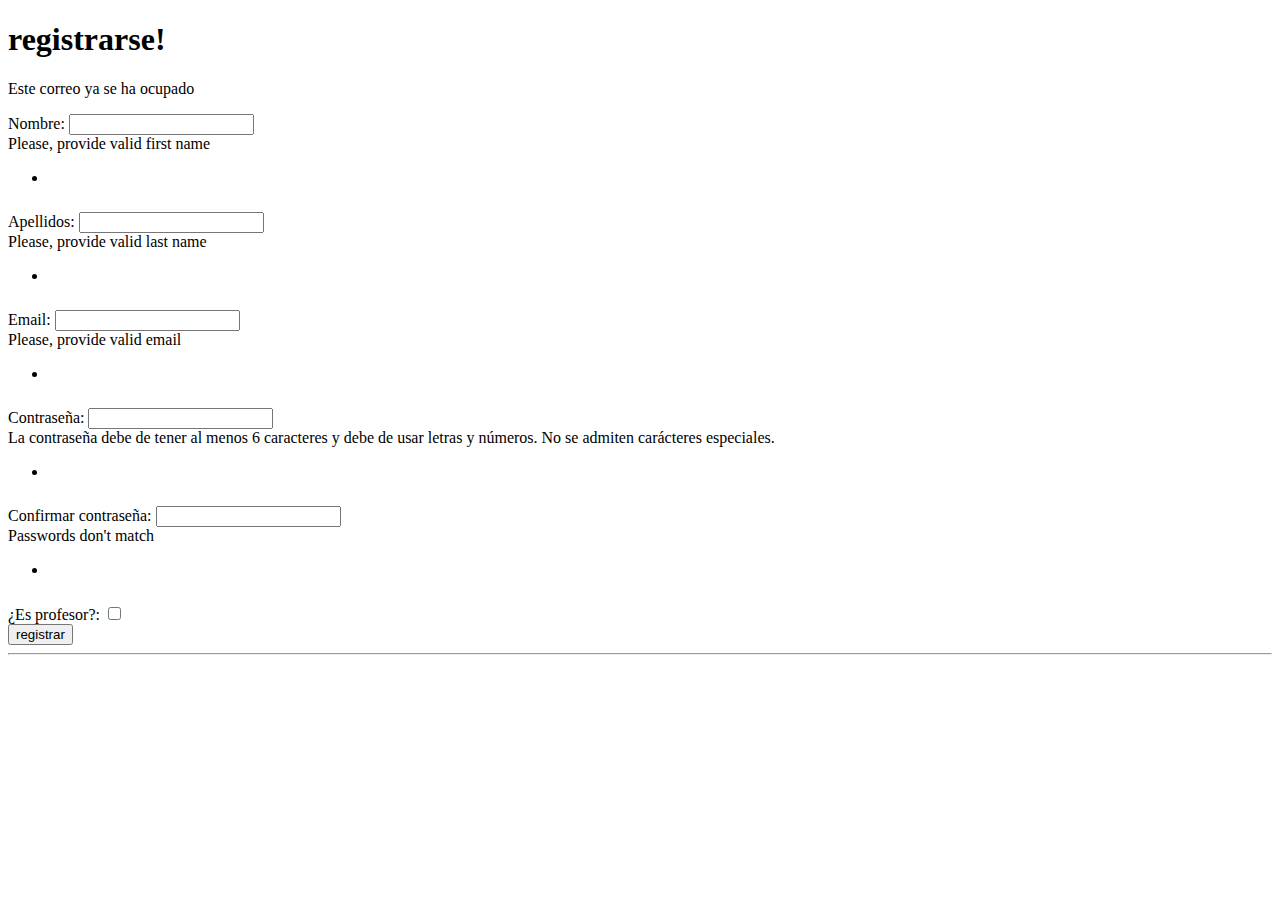
<file: web.social.network/src/main/resources/templates/index.html>
<!DOCTYPE html>
<html xmlns:th="http://www.thymeleaf.org">

<head th:replace="template.html :: header('Social Network', false)"></head>

<body>
<div th:replace="template.html :: navbar" ></div>

<div th:replace="template.html :: jumbotron" ></div>

<div class="container">
    <div class="row">
        <div class="col-md-4">
        </div>
        <div class="col-md-4">
            <h1 th:text="#{index.register.today}">registrarse!</h1>
            <div class="form-group">
                <form th:action="@{/register}" th:object="${user}" method="POST" id="register">

                    <div class="form-group">
                        <div class="col-xs-15">
                            <div>
                                <!-- Check for registration error -->
                                <div th:if="${registrationError}" class="alert alert-danger col-xs-offset-1 col-xs-10">
                                    <p>Este correo ya se ha ocupado</p>
                                </div>

                            </div>
                        </div>
                    </div>

                    <div class="form-group">
                        <label for="register_firstName">
                            <span th:text="#{firstName}">Nombre</span>: <input type="text" th:field="*{firstName}" name="register_firstName" class="form-control" id="register_firstName" required/>
                        </label>
                        <div class="help-block register_firstName_error hidden">Please, provide valid first name</div>
                        <div th:if="${#fields.hasErrors('firstName')}" style="margin-bottom: 25px" class="text-danger">
                            <ul>
                                <li th:each="err : ${#fields.errors('firstName')}" th:text="'First name ' + ${err}" />
                            </ul>
                        </div>
                    </div>
                    <div class="form-group">
                        <label for="register_lastName">
                            <span th:text="#{lastName}">Apellidos</span>: <input type="text" th:field="*{lastName}" name="register_lastName" class="form-control" id="register_lastName" required/>
                        </label>
                        <div class="help-block register_lastName_error hidden">Please, provide valid last name</div>
                        <div th:if="${#fields.hasErrors('lastName')}" style="margin-bottom: 25px" class="text-danger">
                            <ul>
                                <li th:each="err : ${#fields.errors('lastName')}" th:text="'Last name ' + ${err}" />
                            </ul>
                        </div>
                    </div>
                    <div class="form-group">
                        <label for="register_email">
                            <span th:text="#{email}">Email</span>: <input type="text" th:field="*{email}" name="register_email" class="form-control register_email" id="register_email" pattern="[\S+@\uteq.edu.mx]" required/>
                        </label>
                        <div class="help-block register_email_error hidden">Please, provide valid email</div>
                        <div th:if="${#fields.hasErrors('email')}" style="margin-bottom: 25px" class="text-danger">
                            <ul>
                                <li th:each="err : ${#fields.errors('email')}" th:text="'Email ' + ${err}" />
                            </ul>
                        </div>
                    </div>
                    <div class="form-group">
                        <label for="register_password">
                            <span th:text="#{index.password}">Contraseña</span>: <input type="password" th:field="*{password}" name="register_password" class="form-control register_password" id="register_password" required/>
                        </label>
                        <div class="help-block register_password_error hidden">La contraseña debe de tener al menos 6 caracteres y debe de usar letras y números. No se admiten carácteres especiales.</div>
                        <div th:if="${#fields.hasErrors('password')}" style="margin-bottom: 25px" class="text-danger">
                            <ul>
                                <li th:each="err : ${#fields.errors('password')}" th:text="'Password ' + ${err}" />
                            </ul>
                        </div>
                    </div>
                    <div class="form-group">
                        <label for="register_password_confirm">
                            <span th:text="#{index.confirm.password}">Confirmar contraseña</span>: <input type="password" th:field="*{passwordConfirmation}" name="register_password_confirm" class="form-control register_password_confirm" id="register_password_confirm" required/>
                        </label>
                        <div class="help-block register_password_confirm_error hidden">Passwords don't match</div>
                        <div th:if="${#fields.hasErrors('passwordConfirmation')}" style="margin-bottom: 25px" class="text-danger">
                            <ul>
                                <li th:each="err : ${#fields.errors('passwordConfirmation')}" th:text="'Password confirmation ' + ${err}" />
                            </ul>
                        </div>
                    </div>
                    <div class="form-group">
                        <label for="is_professor">
                            <span>¿Es profesor?</span>: <input type="checkbox" name="is_professor" class="form-control" th:field="*{isProfessor}" id="is_professor"/>
                        </label>
                    </div>
                    <div class="form-group">
                        <input type="submit" name="submit" value="registrar" class="btn btn-lg btn-success register_submit"/>
                    </div>
                </form>
            </div>
        </div>
        <div class="col-md-4">
        </div>
    </div>
    <hr/>
</div>

<div th:replace="template.html :: footer"></div>

</body>
</html>
</file>
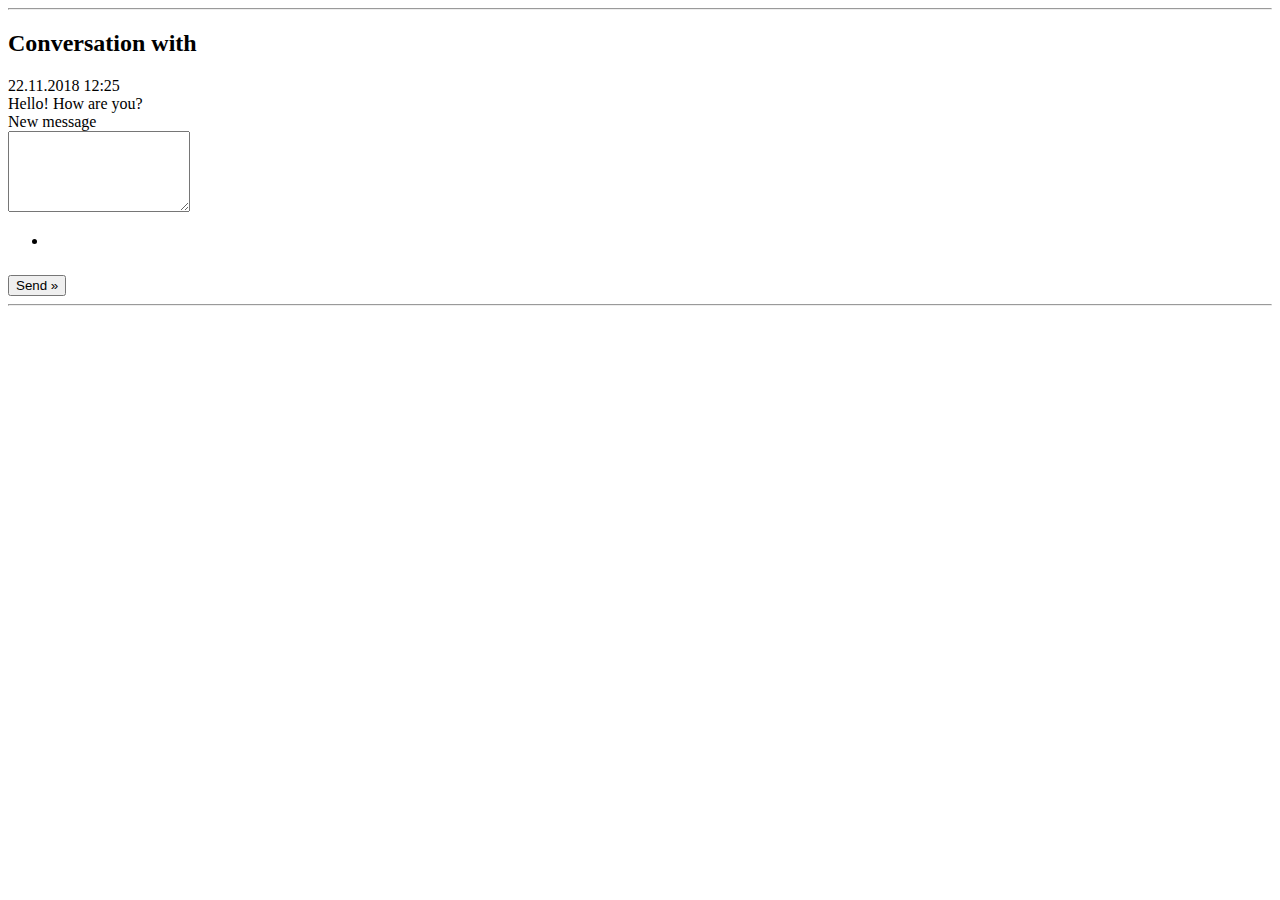
<file: web.social.network/src/main/resources/templates/conversation.html>
<!DOCTYPE html>
<html xmlns:th="http://www.thymeleaf.org">

<head th:replace="template.html :: header('Conversation', false)"></head>

<body th:with="sessionUser=${session.user}">

<div th:replace="template.html :: navbar" ></div>
<hr/>

<div class="container">
    <div class="row">
        <div th:replace="template.html :: menu" ></div>

        <div class="col-md-9">
            <h2><span th:text="#{conversation.with}">Conversation with</span>
                <a th:replace="template.html :: messageUser(${companion})"></a>
            </h2>
            <div class="panel panel-default" th:each="m : ${messages}">
                <div class="panel-heading">
                    <div class="card">
                        <a th:replace="template.html :: messageUser(${m.sender})"></a>
                    </div>
                </div>
                <div class="panel-body">
                    <div class="message-left" th:value="${#temporals.format(m.time, 'dd.MM.yyyy')}">22.11.2018 12:25</div>
                    <div class="message-left" th:text="${m.message}">Hello! How are you?</div>
                </div>
            </div>
            <div class="panel panel-default">
                <div class="panel-heading" th:text="#{conversation.new}">
                    New message
                </div>
                <div class="panel-body">
                    <form th:action="@{'/user/conversation/{id}'(id=${companion.id})}" th:object="${newMessage}" method="POST">
                        <div class="form-group">
                            <textarea class="form-control" rows="5" id="comment" th:field="*{message}"></textarea>
                            <div th:if="${#fields.hasErrors('message')}" style="margin-bottom: 25px" class="text-danger">
                                <ul>
                                    <li th:each="err : ${#fields.errors('message')}" th:text="${err}" />
                                </ul>
                            </div>
                        </div>
                        <div class="form-group">
                            <button type="submit" name="submit" class="btn btn-success" >
                                <span th:text="#{conversation.send}">Send</span> &raquo
                            </button>
                        </div>
                    </form>
                </div>
            </div>
        </div>
    </div>
    <hr/>
</div>

<div th:replace="template.html :: footer"></div>

</body>
</html>
</file>
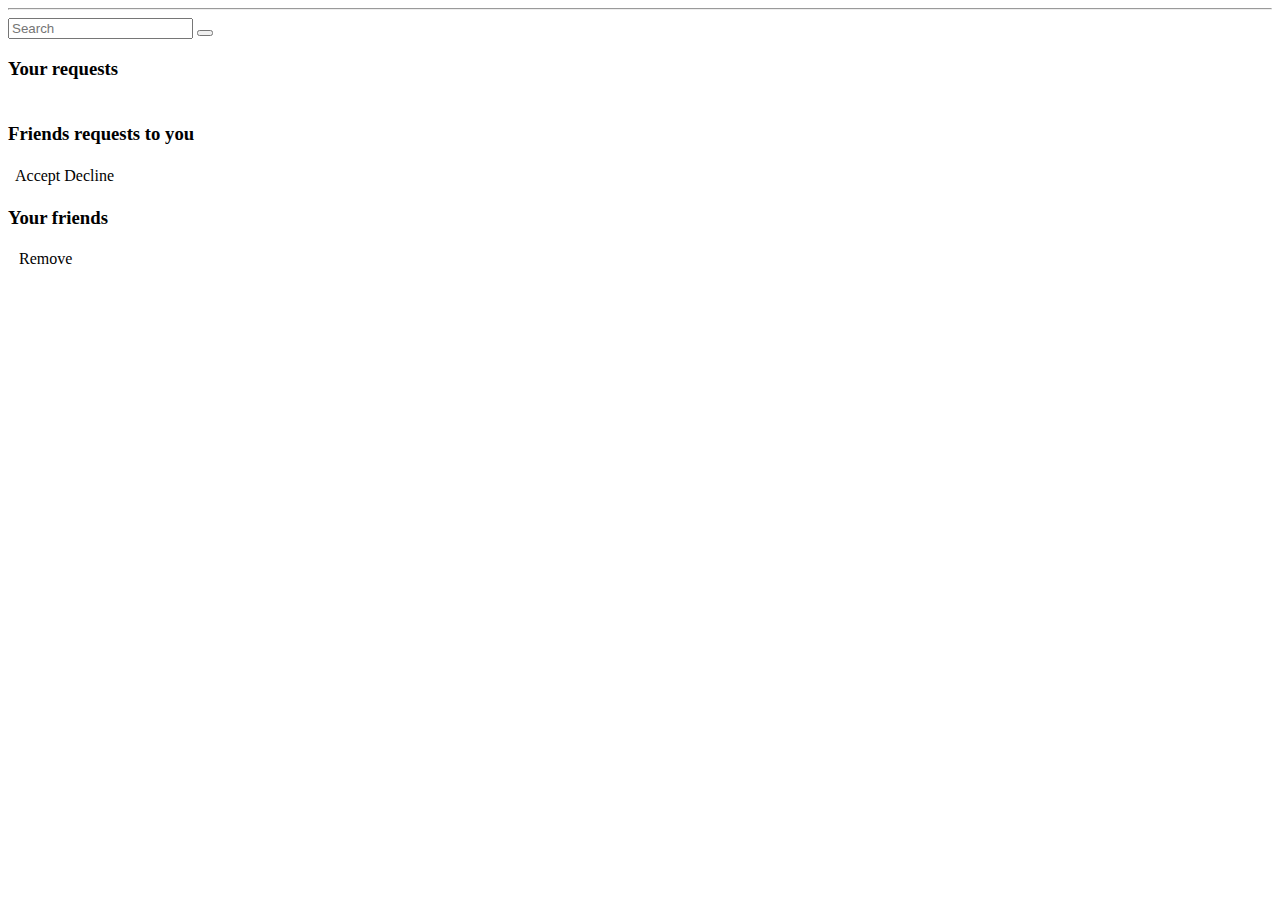
<file: web.social.network/src/main/resources/templates/friends.html>
<!DOCTYPE html>
<html xmlns:th="http://www.thymeleaf.org">

<head th:replace="template.html :: header('Users', false)"></head>

<body th:with="sessionUser=${session.user}">

<div th:replace="template.html :: navbar"></div>
<hr/>

<div class="container">
    <div class="row">
        <div th:replace="template.html :: menu"></div>

        <div class="col-md-9">
            <div class="friends-top">
                <form action="#" th:action="@{/user/friends}" method="get">
                    <div class="input-group stylish-input-group">
                        <input type="text" name="search" th:value="${search}" class="form-control" placeholder="Search">
                        <span class="input-group-addon">
                        <button type="submit">
                            <span class="glyphicon glyphicon-search"></span>
                        </button>
                    </span>
                    </div>
                </form>
            </div>

            <div class="friends-top">
                <h3 th:text="#{friends.your.requests}">Your requests</h3>
                <table class="table friends">
                    <tr th:each="user : ${usersNotAcceptedRequests}">
                        <td>
                            <a th:replace="template.html :: profileImage(${user})"></a>
                        </td>
                        <td>
                            <a th:href="@{'/user/conversation/' + ${user.id}}" href="#" class="btn btn-info"
                               th:text="#{message}" style="display:none">Message</a>
                        </td>
                        <td></td>
                        <td></td>
                    </tr>
                </table>
            </div>

            <div class="friends-top">
                <h3 th:text="#{friends.requests}">Friends requests to you</h3>
                <table class="table friends">
                    <tr th:each="user : ${notAcceptedRequestsToUser}">
                        <td>
                            <a th:replace="template.html :: profileImage(${user})"></a>
                        </td>
                        <td>
                            <a class="btn btn-success" th:href="@{'/user/friends/' + ${user.id} + '/accept'}"
                               th:text="#{friends.accept}">Accept</a>
                        </td>
                        <td>
                            <a class="btn btn-danger" th:href="@{'/user/friends/' + ${user.id} + '/decline'}"
                               th:text="#{friends.decline}">Decline</a>
                        </td>
                        <td>
                            <a th:href="@{'/user/conversation/' + ${user.id}}" href="#" class="btn btn-info"
                               th:text="#{message}" style="display: none">Message</a>
                        </td>
                    </tr>
                </table>
            </div>

            <div class="friends-top">
                <h3 th:text="#{friends.your}">Your friends</h3>
                <table class="table friends">
                    <tr th:each="user : ${friendsOfUser}">
                        <td>
                            <a th:replace="template.html :: profileImage(${user})"></a>
                        <td>
                            <a th:href="@{'/user/conversation/' + ${user.id}}" href="#" class="btn btn-info"
                               th:text="#{message}" style="display: none">Message</a>
                        </td>
                        <td>
                            <a class="btn btn-danger" th:href="@{'/user/friends/' + ${user.id} + '/decline'}"
                               th:text="#{friends.remove}">Remove</a>
                        </td>
                    </tr>
                </table>
            </div>
        </div>
    </div>
</div>

<div th:replace="template.html :: footer"></div>

</body>
</html>
</file>
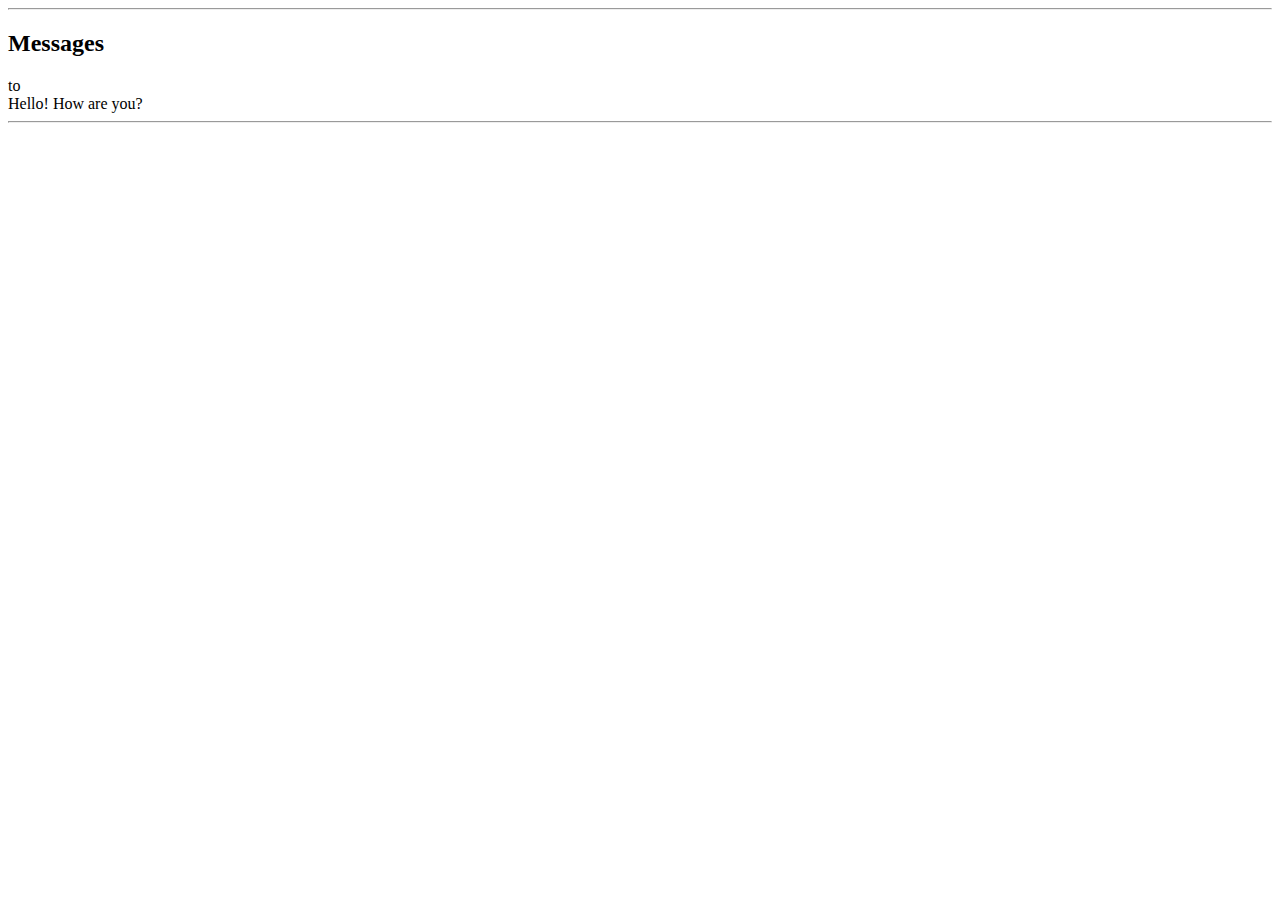
<file: web.social.network/src/main/resources/templates/messages.html>
<!DOCTYPE html>
<html xmlns:th="http://www.thymeleaf.org">

<head th:replace="template.html :: header('Messages', false)"></head>

<body th:with="sessionUser=${session.user}">

<div th:replace="template.html :: navbar" ></div>
<hr/>

<div class="container">
    <div class="row">
        <div th:replace="template.html :: menu" ></div>

        <div class="col-md-9">
            <h2 th:text="#{messages.messages}">Messages</h2>

            <div class="panel panel-default" th:each="m : ${recentMessages}">
                <div class="panel-heading">
                    <div class="card">
                        <a th:replace="template.html :: messageUser(${m.sender})"></a>
                        <span th:text="#{to}">to</span> &nbsp;
                        <a th:replace="template.html :: messageUser(${m.receiver})"></a>
                    </div>
                </div>
                <div class="panel-body"><a th:href="@{'/user/conversation/' + ${m.companionId}}" th:text="${m.message}">Hello! How are you?</a></div>
            </div>
        </div>
    </div>
    <hr/>
</div>

<div th:replace="template.html :: footer"></div>

</body>
</html>
</file>
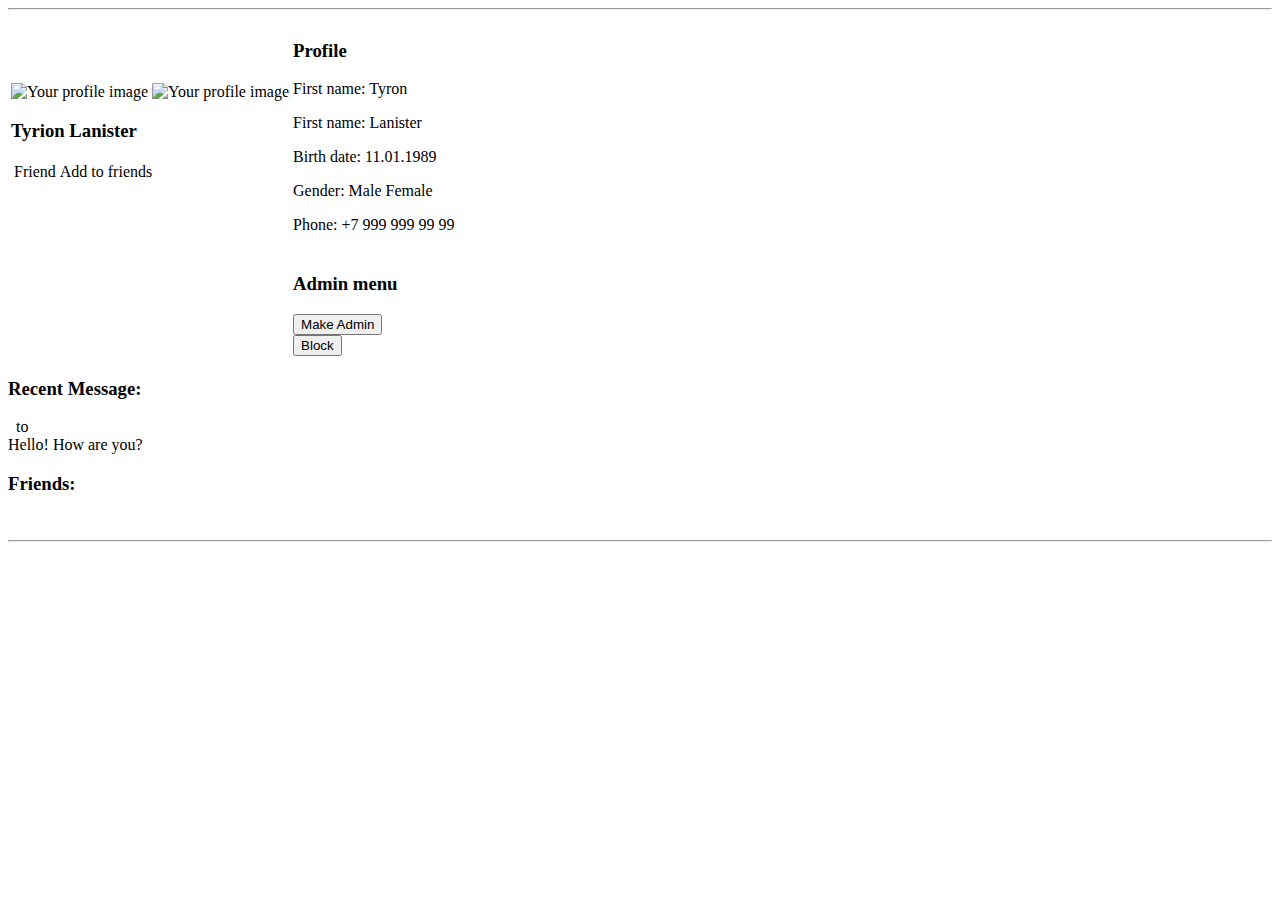
<file: web.social.network/src/main/resources/templates/profile.html>
<!DOCTYPE html>
<html xmlns:th="http://www.thymeleaf.org">

<head th:replace="template.html :: header('Your profile', false)"></head>

<body th:with="sessionUser=${session.user}">

<div th:replace="template.html :: navbar" ></div>
<hr/>

<div class="container">
    <div class="row">
        <div th:replace="template.html :: menu" ></div>

        <div class="col-md-9">

            <div class="profile-block margin-top">
                <table class="table">
                    <tr>
                        <td>
                            <div class="card">
                                <img th:if="${user.image != null}" class="img-circle img-thumbnail social-img"
                                     th:src="@{'/' + ${user.image}}" alt="Your profile image">
                                <img th:unless="${user.image != null}" class="img-circle img-thumbnail social-img"
                                     th:src="@{/images/noname.svg}" alt="Your profile image">
                                <h3 th:text="${user.firstName + ' ' + user.lastName}">Tyrion Lanister</h3>
                            </div>
                            <table class="table">
                                <tr th:if="${sessionUser.id != user.id}">
                                    <td th:if="${usersHaveFriendship}">
                                        <a th:href="@{/user/friends}" class="btn btn-success">Friend <span class="glyphicon glyphicon-ok"></span></a>
                                    </td>
                                    <td th:unless="${usersHaveFriendship}">
                                        <a th:href="@{'/user/friends/' + ${user.id} + '/addToFriends'}" class="btn btn-success">Add to friends</a>
                                    </td>
                                </tr>
                                <tr th:if="${sessionUser.id != user.id}">
                                    <td>
                                        <a th:href="@{'/user/conversation/' + ${user.id}}" href="#" class="btn btn-info" style="display:none">Message</a>
                                    </td>
                                </tr>
                            </table>
                        </td>
                        <td class="profile-info">
                            <div class="panel panel-default">
                                <div class="panel-heading">
                                    <h3 th:text="#{profile.info}">Profile</h3>
                                </div>
                                <div class="list-group">
                                    <p class="list-group-item">
                                        <span th:text="#{firstName}">First name</span>:
                                        <span th:text="${user.firstName}">Tyron</span>
                                    </p>
                                    <p class="list-group-item">
                                        <span th:text="#{lastName}">First name</span>:
                                        <span th:text="${user.lastName}">Lanister</span>
                                    </p>
                                    <p class="list-group-item">
                                        <span th:text="#{birth.date}">Birth date</span>:
                                        <span th:text="${#temporals.format(user.dob, 'dd.MM.yyyy')}">11.01.1989</span>
                                    </p>
                                    <p class="list-group-item">
                                        <span th:text="#{gender}">Gender</span>:
                                        <span th:if="${user.sex.equals('MALE')}" th:text="#{gender.male}">Male</span>
                                        <span th:if="${user.sex.equals('FEMALE')}" th:text="#{gender.female}">Female</span>
                                    </p>
                                    <p class="list-group-item">
                                        <span th:text="#{phone}">Phone</span>:
                                        <span th:text="${user.phone}">+7 999 999 99 99</span>
                                    </p>
                                </div>
                            </div>
                        </td>
                    </tr>
                    <tr th:if="${sessionUser.isAdmin}">
                        <td></td>
                        <td>
                            <div class="panel panel-default">
                                <div class="panel-heading">
                                    <h3 class="panel-title" th:text="#{profile.admin.menu}">Admin menu</h3>
                                </div>
                                <div class="panel-body">
                                    <div class="message-left" th:if="${!user.isAdmin}">
                                        <form th:action="@{/admin/makeAdmin}" action="/admin/makeAdmin" method="POST">
                                            <input type="hidden" name="userId" th:value="${user.id}">
                                            <button class="btn btn-success" name="submit"
                                                    type="submit" th:text="#{profile.make.admin}">Make Admin
                                            </button>
                                        </form>
                                    </div>
                                    <div class="message-left">
                                        <form th:action="@{/admin/block}" action="/admin/block" method="POST">
                                            <input type="hidden" name="userId" th:value="${user.id}">
                                            <button class="btn btn-danger" name="submit"
                                                    type="submit" th:text="#{profile.block}">Block
                                            </button>
                                        </form>
                                    </div>
                                </div>
                            </div>
                        </td>
                    </tr>
                </table>
            </div>
            <div class="profile-block" th:if="${sessionUser.id == user.id && recentMessage != null }">
                <h3 th:text="#{profile.recent.message}">Recent Message:</h3>
                <div class="panel panel-default">
                    <div class="panel-heading">
                        <div class="card">
                            <a th:replace="template.html :: messageUser(${recentMessage.sender})"></a>&nbsp;
                            to &nbsp;
                            <a th:replace="template.html :: messageUser(${recentMessage.receiver})"></a>
                        </div>
                    </div>
                    <div class="panel-body">
                        <div class="panel-body">
                            <a th:href="@{'/user/conversation/' + ${recentMessage.companionId}}" th:text="${recentMessage.message}">Hello! How are you?</a>
                        </div>
                    </div>
                </div>
            </div>
            <div class="profile-block" th:if="${not #lists.isEmpty(friends)}">
                <h3 th:text="#{profile.friends}">Friends:</h3>
                <div class="panel panel-default">
                    <div class="panel-body">
                        <span th:each="friend : ${friends}">
                            <a th:replace="template.html :: messageUser(${friend})"></a>
                        </span>&nbsp;
                    </div>
                </div>
            </div>
        </div>
    </div>
    <hr/>
</div>

<div th:replace="template.html :: footer"></div>

</body>
</html>
</file>
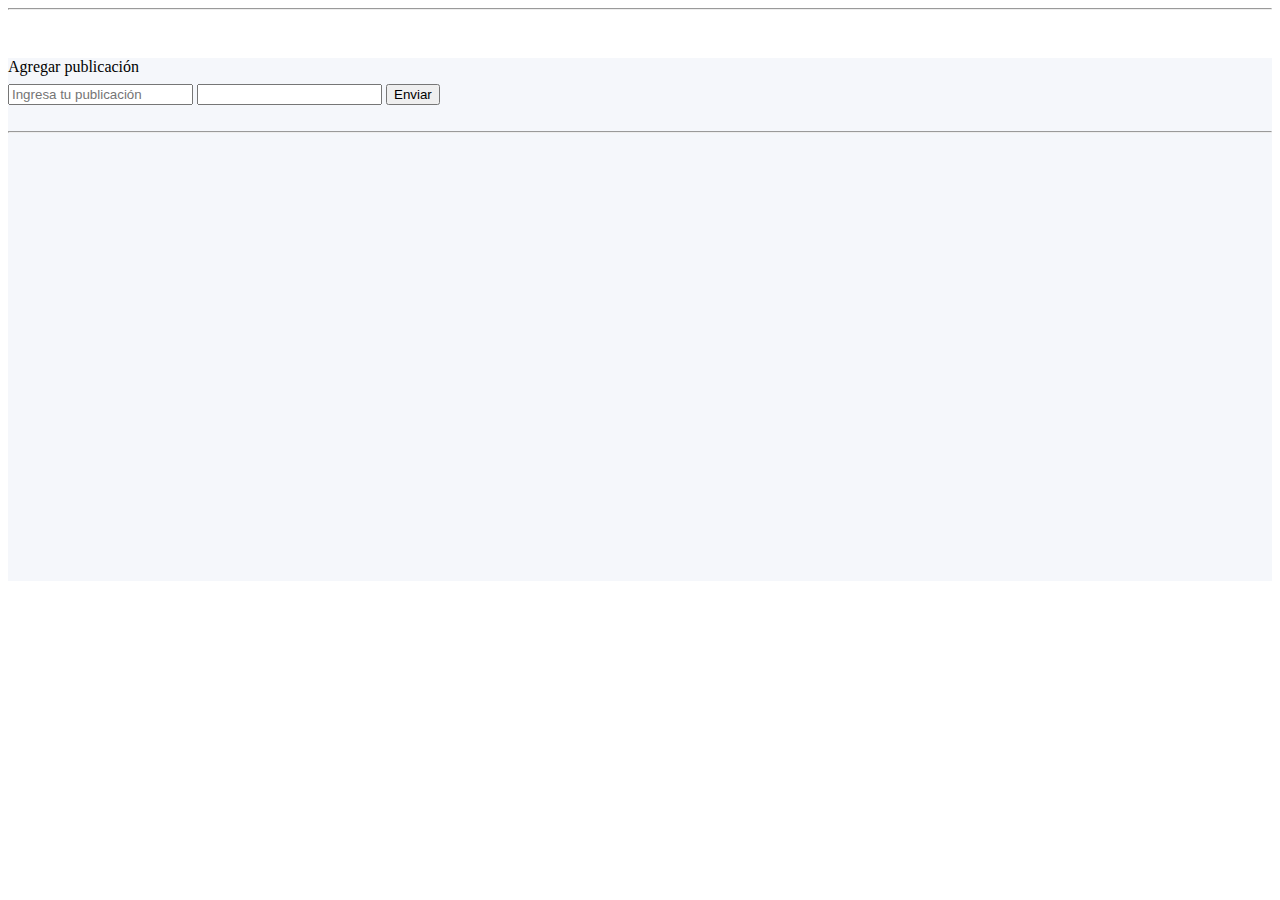
<file: web.social.network/src/main/resources/templates/Publicaciones.html>
<!DOCTYPE html>
<html lang="en">
<head th:replace="template.html :: header('Users', false)"></head>

<body th:with="sessionUser=${session.user}">
<div th:replace="template.html :: navbar"></div>
<hr/>

<div class="container">
    <div class="row">
        <div th:replace="template.html :: menu"></div>

        <div class="col-md-9">

            <div id="layoutSidenav_content" style="background-color: #f5f7fb;">
                <main>
                    <div class="container-fluid px-4">


                        <!--<h1 class="mt-4">Auditor&iacute;a profepa</h1>-->

                        <!--<div class="d-flex justify-content-center" style="margin-top: 20%;" id="loading">
                                <div class="spinner-grow text-info" style="width: 6rem; height: 6rem;" role="status">
                                        <span class="visually-hidden">Loading...</span>
                                </div>
                        </div>-->

                        <div class="card" style="margin-top: 3em" id="main">
                            <div class="card-body">

                                <div class="card mt-3">
                                    <div class="card-title mt-5">
                                        Agregar publicación
                                    </div>
                                    <div class="card-body">
                                        <form method="post" th:action="@{/insert}" enctype="multipart/form-data"
                                              id="fileUploadForms" class="form-group">
                                            <input name="publicacion" type="text" class="form-control"
                                                   placeholder="Ingresa tu publicación">
                                            <input name="url" type="text"
                                                   data-theme="fas" class="form-control mt-2" style="margin-top: 0.5rem">
                                            <input type="submit" value="Enviar" class="btn btn-primary mt-2" style="margin-top: 0.5rem">
                                        </form>
                                    </div>
                                </div>

                                <div class="card mt-3" data-th-each="p:${publicaciones}">
                                    <br />
                                    <hr />
                                    <img th:if="${p.fotoPubl != null}" th:src="@{${p.fotoPubl}}" class="card-img-top"
                                         style="width: auto; height: 400px;">
                                    <div class="card-body">
                                        <div class='float-start ms-2'
                                             data-th-text="${p.usuario.firstName} == null ? ${p.usuario.firstName} + ' ' + ${p.usuario.firstName} : ${p.usuario.firstName} + ' ' + ${p.usuario.lastName}"></div>
                                        <br>

                                        <div class='float-start ms-2'
                                             data-th-text="${#dates.format(p.faPubl, 'dd-MM-yyyy')}"></div>
                                        <br>
                                        <div data-th-text="${p.descPubl}"></div>
                                    </div>
                                </div>


                            </div>
                        </div>


                    </div>
                </main>
            </div>

        </div>
    </div>

</div>

<!-- All content -->

<div th:replace="template.html :: footer"></div>

</body>
</html>
</file>
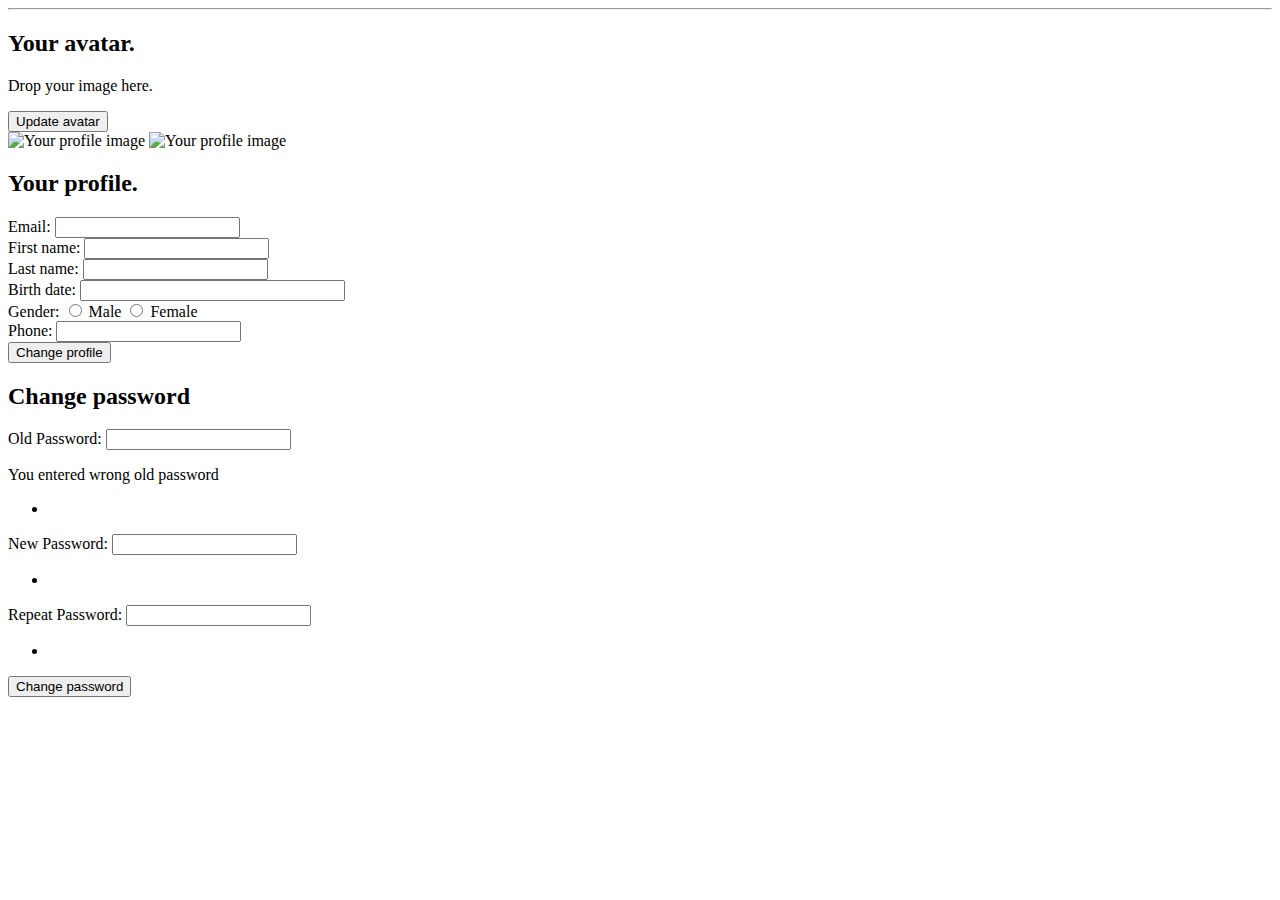
<file: web.social.network/src/main/resources/templates/settings.html>
<!DOCTYPE html>
<html xmlns:th="http://www.thymeleaf.org">

<head th:replace="template.html :: header('Your settings', true)"></head>

<body th:with="user=${session.user}">

<div th:replace="template.html :: navbar" ></div>
<hr/>

<div class="container">
    <div class="row">
        <div th:replace="template.html :: menu" ></div>

        <div class="col-md-9">
            <h2 th:text="#{settings.avatar}">Your avatar.</h2>
            <div class="profile-block">
                <div>
                    <div class="image-drop border-dotted" ondrop="dragAndDrop(event)" ondragover="dragEnter(event)"
                         ondragenter="dragEnter(event)" ondragleave="dragLeave(event)">
                        <p class="drop-text" th:text="#{settings.drop.image}">Drop your image here.</p>
                    </div>
                    <div class="btn-vertical">
                        <button class="btn btn-lg btn-success btn-left" th:text="#{settings.update.avatar}">Update avatar</button>
                    </div>
                    <div class="image-right">
                        <div class="card">
                            <img th:if="${user.image != null}" class="img-circle img-thumbnail social-img"
                                 th:src="@{'/' + ${user.image}}" alt="Your profile image">
                            <img th:unless="${user.image != null}" class="img-circle img-thumbnail social-img"
                                 th:src="@{/images/noname.svg}" alt="Your profile image">
                        </div>
                    </div>
                </div>
            </div>
            <div class="profile-block">
                <h2 th:text="#{settings.your.profile}">Your profile.</h2>
                <form th:action="@{/user/settings}" th:object="${user}" action="/user/settings" method="post">
                    <div class="panel panel-default">
                        <div class="list-group">
                            <div class="list-group-item">
                                <label for="email"><span th:text="#{email}">Email</span>: <input type="text" name="email" class="form-control"
                                                                 th:value="${user.email}"
                                                                 id="email" readonly />
                                </label>
                            </div>
                            <div class="list-group-item">
                                <label for="firstName"><span th:text="#{firstName}">First name</span>: <input type="text" name="firstName" class="form-control"
                                                                          th:value="${user.firstName}"
                                                                          id="firstName"/>
                                </label>
                            </div>
                            <div class="list-group-item">
                                <label for="lastName"><span th:text="#{lastName}">Last name</span>: <input type="text" name="lastName" class="form-control"
                                                                        th:value="${user.lastName}"
                                                                        id="lastName"/>
                                </label>
                            </div>
                            <div class="list-group-item">
                                <label for="datepicker"><span th:text="#{birth.date}">Birth date</span>:
                                    <input type="text" size="30" class="form-control" name="dob"
                                           th:value="${#temporals.format(user.dob, 'dd.MM.yyyy')}"
                                           id="datepicker">
                                </label>
                            </div>
                            <div class="list-group-item"><span th:text="#{gender}">Gender</span>:
                                <label class="radio-inline">
                                    <input type="radio" name="sex" value="Male" th:checked="${user.sex.equals('MALE')}">
                                    <span th:text="#{gender.male}">Male</span>
                                </label>
                                <label class="radio-inline">
                                    <input type="radio" name="sex"  value="Female" th:checked="${user.sex.equals('FEMALE')}">
                                    <span th:text="#{gender.female}">Female</span>
                                </label>
                            </div>
                            <div class="list-group-item">
                                <label for="phone"><span th:text="#{phone}">Phone</span>: <input type="text" name="phone" class="form-control"
                                                                 th:value="${user.phone}"
                                                                 id="phone"/>
                                </label>
                            </div>
                        </div>
                        <input type="hidden" name="id" th:value="${user.id}" />
                    </div>
                    <button type="submit" class="btn btn-lg btn-success"><span th:text="#{settings.change.profile}">Change profile</span></button>
                </form>
            </div>
            <div class="profile-block">
                <h2>Change password</h2>
                <form th:action="@{/user/updatePassword}" th:object="${passwordChangeDTO}" action="/user/updatePassword" method="POST">
                    <div class="panel panel-default">
                        <div class="list-group">
                            <div class="list-group-item">
                                <label for="oldPassword">
                                    <span th:text="#{settings.old.password}">Old Password</span>:
                                    <input type="password"
                                           name="oldPassword"
                                           class="form-control"
                                           id="oldPassword"/>
                                </label>
                                <div th:if="${passwordError}" style="margin-bottom: 10px" class="text-danger">
                                    <p th:text="#{provide.pas.conf}">You entered wrong old password</p>
                                </div>
                                <div th:if="${#fields.hasErrors('oldPassword')}" style="margin-bottom: 10px" class="text-danger">
                                    <ul>
                                        <li th:each="err : ${#fields.errors('oldPassword')}" th:text="'Old password: ' + ${err}" />
                                    </ul>
                                </div>
                            </div>
                            <div class="list-group-item">
                                <label for="password">
                                    <span th:text="#{settings.new.password}">New Password</span>:
                                    <input type="password"
                                           name="password"
                                           class="form-control"
                                           id="password"/>
                                </label>
                                <div th:if="${#fields.hasErrors('password')}" style="margin-bottom: 10px" class="text-danger">
                                    <ul>
                                        <li th:each="err : ${#fields.errors('password')}" th:text="'Password: ' + ${err}" />
                                    </ul>
                                </div>
                            </div>
                            <div class="list-group-item">
                                <label for="passwordConfirmation">
                                    <span th:text="#{settings.repeat.password}">Repeat Password</span>:
                                    <input type="password"
                                           name="passwordConfirmation"
                                           class="form-control"
                                           id="passwordConfirmation"/>
                                </label>
                                <div th:if="${#fields.hasErrors('passwordConfirmation')}" style="margin-bottom: 10px" class="text-danger">
                                    <ul>
                                        <li th:each="err : ${#fields.errors('passwordConfirmation')}" th:text="'Password confirmation: ' + ${err}" />
                                    </ul>
                                </div>
                            </div>
                        </div>
                    </div>
                    <button type="submit" class="btn btn-lg btn-success" th:text="#{settings.change.password}">Change password</button>
                </form>
            </div>
        </div>
    </div>
</div>

<div th:replace="template.html :: footer"></div>

<script src="../static/js/jquery-ui.min.js" th:src="@{/js/jquery-ui.min.js}"></script>
<script src="../static/js/profile.js" th:src="@{/js/profile.js}"></script>
<script>
    $( function() {
        $.datepicker.regional['es'] = {
            closeText: 'Cerrar',
            prevText: 'Anterior',
            nextText: 'Siguiente',
            currentText: 'Actual',
            monthNames: ['Enero','Febrero','Marzo','Abril','Mayo','Junio',
                'Julio','Agosto','Septiembre','Octubre','Noviembre','Diciembre'],
            monthNamesShort: ['Ene','Feb','Mar','Abr','MAy','Jun',
                'Jul','Aug','Sept','Oct','Nov','Dic'],
            dayNames: ['Lunes','Martes','Miercoles','Jueves','Viernes','Sabado','Domingo'],
            dayNamesShort: ['lun','mar','mier','juev','vier','sab','dom'],
            dayNamesMin: ['L','M','M','J','V','S','D'],
            weekHeader: 'Semana',
            dateFormat: 'dd.mm.yy',
            firstDay: 1,
            isRTL: false,
            showMonthAfterYear: false,
            yearSuffix: '',};
        $.datepicker.setDefaults($.datepicker.regional['es']);
        var options = {
                changeMonth: true,
                changeYear: true,
                highlightWeek: true,
                yearRange: "-100:+0"
            };
        $( "#datepicker" ).datepicker(options);
    } );
</script>

</body>
</html>
</file>
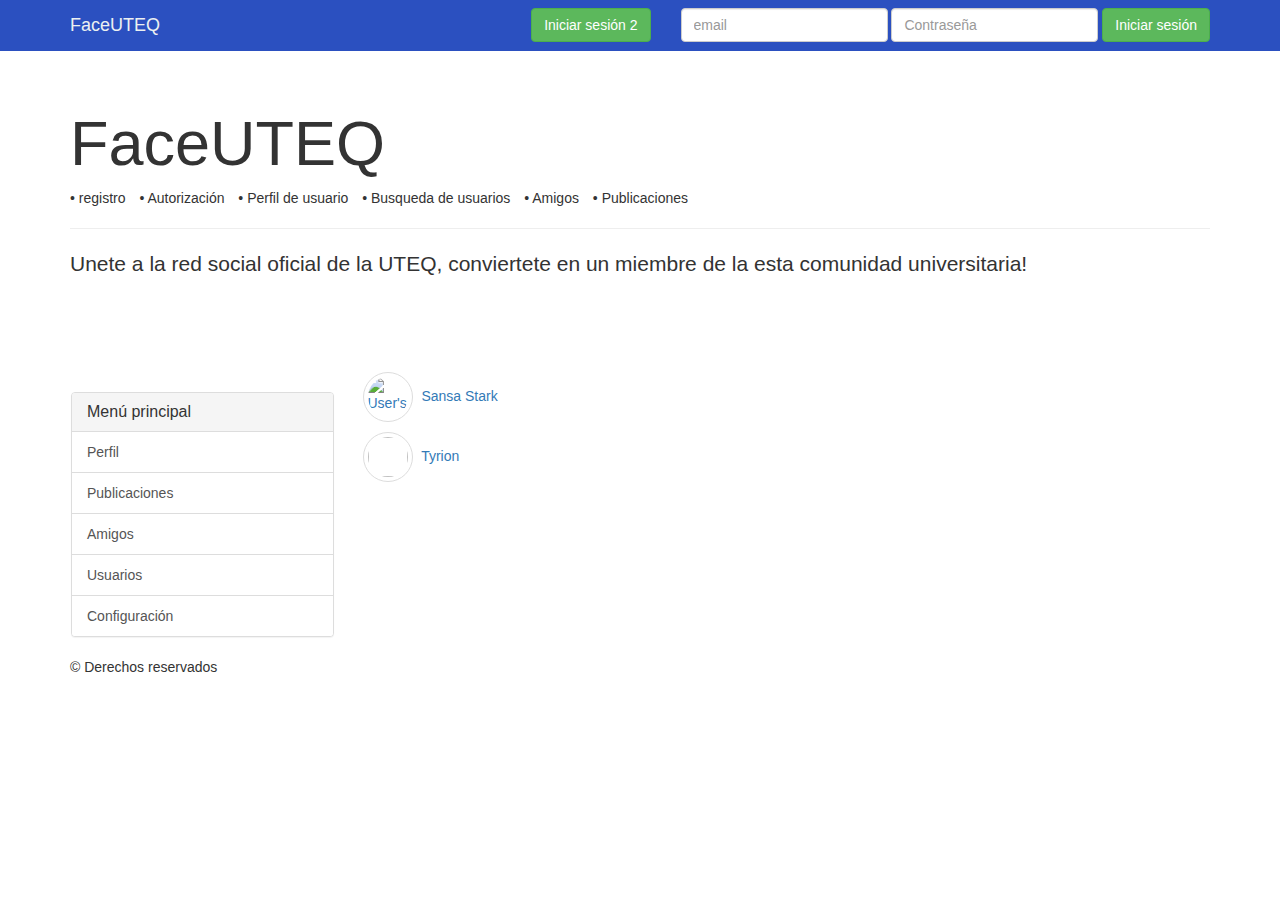
<file: web.social.network/src/main/resources/templates/template.html>
<!DOCTYPE HTML>
<html xmlns:th="http://www.thymeleaf.org">
<head th:fragment="header(title, csrf)">
    <meta charset="utf-8">
    <meta http-equiv="X-UA-Compatible" content="IE=edge">
    <meta name="viewport" content="width=device-width, initial-scale=1">
    <meta name="_csrf" th:if="${csrf}" th:content="${_csrf.token}"/>
    <!-- The above 3 meta tags *must* come first in the head; any other head content must come *after* these tags -->
    <title th:text="${title}">FaceUTEQ</title>

    <!-- Bootstrap -->
    <link rel="stylesheet" type="text/css" href="../static/css/bootstrap.min.css" th:href="@{/css/bootstrap.min.css}"/>
    <link rel="stylesheet" type="text/css" href="../static/css/jquery-ui.min.css" th:href="@{/css/jquery-ui.min.css}"/>
    <link rel="stylesheet" type="text/css" href="../static/css/custom.css" th:href="@{/css/custom.css}"/>

</head>
<body>

<div class="navbar navbar-custom  navbar-fixed-top" th:fragment="navbar">
    <div class="container">
        <div class="navbar-header">
            <button class="navbar-toggle" data-toggle="collapse" data-target=".navbar-collapse">
                <span class="icon-bar"></span>
                <span class="icon-bar"></span>
                <span class="icon-bar"></span>
            </button>
            <a class="navbar-brand" th:href="@{/}" th:text="#{header}">FaceUTEQ</a>
        </div>
        <div class="navbar-collapse collapse">
            <form th:if="${session.user == null}" action="#" th:action="@{/authenticateUser}" method="POST" class="navbar-form navbar-right">
                <div class="form-group">
                    <input name="username" type="text" placeholder="email" class="form-control login_email">
                </div>
                <div class="form-group">
                    <input name="password" type="password" placeholder="Contraseña" class="form-control login_password">
                </div>
                <button type="submit" class="btn btn-success login_submit" th:text="#{login}">Iniciar sesión</button>
            </form>
            <form th:if="${session.user != null}" th:action="@{/logout}" method="POST" class="navbar-form navbar-right">
                <button type="submit" class="btn btn-success" th:text="#{logout}">Iniciar sesión 2</button>
            </form>
            <div class="navbar-right" >
                <a th:href="@{?(lang=en)}" class="navbar-brand lang d-none" style="display:none" th:text="#{english}">En</a>
            </div>
        </div>
    </div>
</div>
<hr/>

<div class="jumbotron" th:fragment="jumbotron">
    <div class="container">
        <h1 th:text="#{index.intro}">FaceUTEQ</h1>
        <ul class="list-inline">
            <li>&bull; <span th:text="#{index.registration}">registro</span></li>
            <li>&bull; <span th:text="#{index.registration}">Autorización</span></li>
            <li>&bull; <span th:text="#{index.profile}">Perfil de usuario</span></li>
            <li>&bull; <span th:text="#{index.user.search}">Busqueda de usuarios</span></li>
            <li>&bull; <span th:text="#{index.friends}">Amigos</span></li>
            <li>&bull; <span th:text="#{index.messages}">Publicaciones</span></li>
        </ul>
        <hr/>
        <p th:text="#{index.join.today}">Unete a la red social oficial de la UTEQ, conviertete en un miembre de la esta comunidad universitaria!</p>
    </div>
</div>

<div class="container">
    <div class="row">
        <div class="col-md-3" th:fragment="menu">
            <div class="sidebar-header"></div>

            <div class="panel panel-default ">
                <div class="panel-heading">
                    <h3 class="panel-title" th:text="#{menu.user.menu}">Menú principal</h3>
                </div>
                <div class="list-group">
                    <a th:href="@{/user/profile}" class="list-group-item" th:text="#{menu.profile}">Perfil</a>
                    <a th:href="@{/publicaciones}" class="list-group-item" th:text="#{menu.messages}">Publicaciones</a>
                    <a th:href="@{/user/friends}" class="list-group-item" th:text="#{menu.friends}">Amigos</a>
                    <a th:href="@{/user/users}" class="list-group-item" th:text="#{menu.users}">Usuarios</a>
                    <a th:href="@{/user/settings}" class="list-group-item" th:text="#{menu.settings}">Configuración</a>
                </div>
            </div>
        </div>
        <div class="col-md-9">
            <p>
                <a th:fragment="profileImage(user)" th:href="@{'/user/profile/' + ${user.id}}">
                    <img class="img-circle img-thumbnail img-message"
                         th:src="@{'/' + ${user.image}}" alt="User's image">
                    <span th:text="${user.firstName + ' ' + user.lastName}">Sansa Stark</span>
                </a>
            </p>
            <p>
                <a th:fragment="messageUser(user)" th:href="@{'/user/profile/' + ${user.id}}">
                    <img class="img-circle img-thumbnail img-message" th:src="@{'/' + ${user.image}}" />
                    <span th:text="${user.firstName}">Tyrion</span>
                </a>
            </p>
        </div>
    </div>
</div>

<div class="container" th:fragment="footer">
    <footer >
        <footer>
            <p th:text="#{footer.copyright}">&copy; Derechos reservados</p>
        </footer>
    </footer>

    <script src="../static/js/jquery.min.js" th:src="@{/js/jquery.min.js}"></script>
    <script src="../static/js/bootstrap.min.js" th:src="@{/js/bootstrap.min.js}"></script>
    <script src="../static/js/validation.js" th:src="@{/js/validation.js}"></script>
</div>

</body>
</html>
</file>
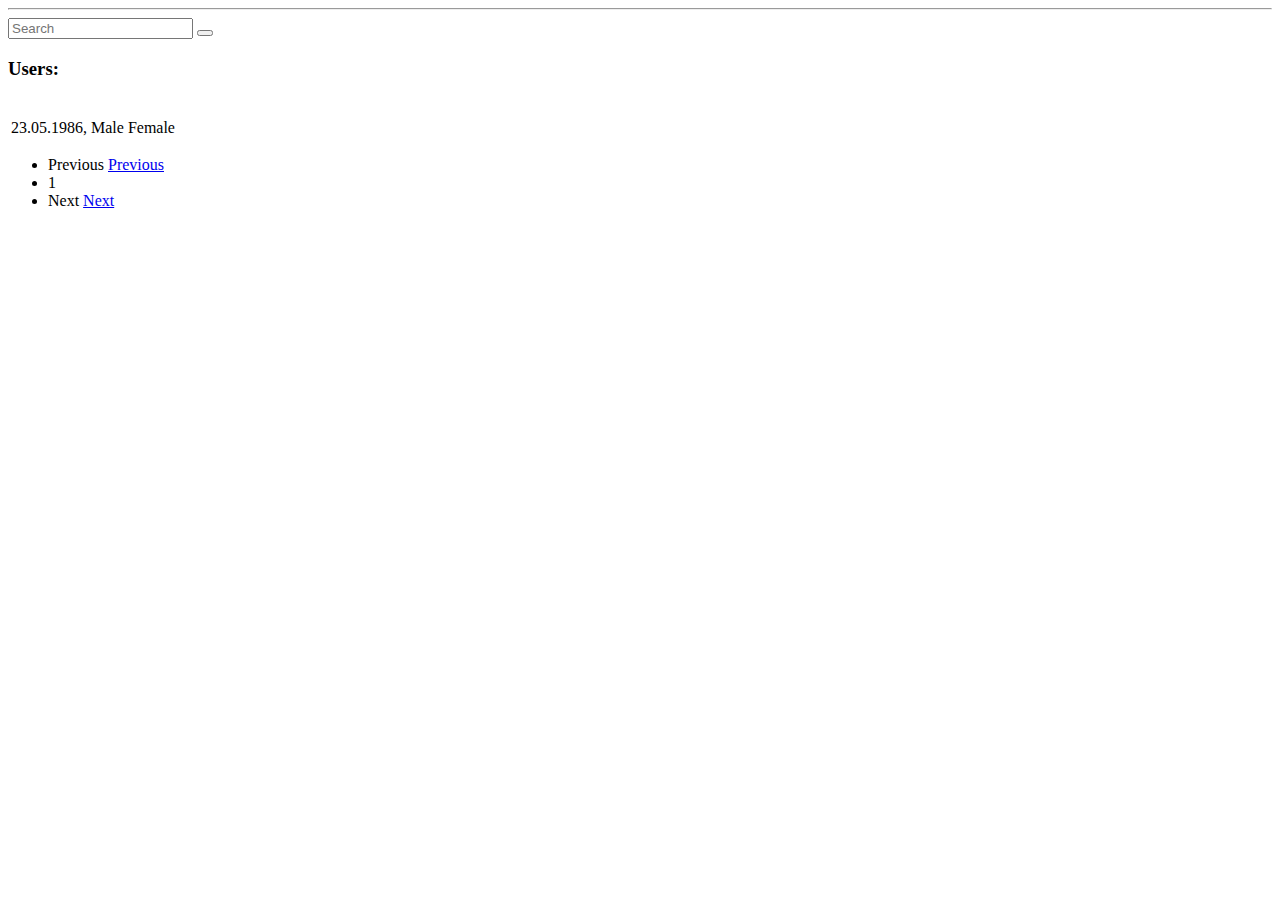
<file: web.social.network/src/main/resources/templates/users.html>
<!DOCTYPE html>
<html xmlns:th="http://www.thymeleaf.org">

<head th:replace="template.html :: header('Users', false)"></head>

<body th:with="sessionUser=${session.user}">

<div th:replace="template.html :: navbar" ></div>
<hr/>

<div class="container">
    <div class="row">
        <div th:replace="template.html :: menu" ></div>

        <div class="col-md-9">
            <div class="friends-top">
                <form action="#" th:action="@{/user/users}" method="get">
                    <div class="input-group stylish-input-group">
                        <input type="text" name="search" th:value="${search}" class="form-control" placeholder="Search">
                        <span class="input-group-addon">
                        <button type="submit">
                            <span class="glyphicon glyphicon-search"></span>
                        </button>
                    </span>
                    </div>
                </form>
            </div>

            <div class="friends-top">
                <h3 th:text="#{users.header}">Users:</h3>
                <table class="table users">
                    <tr th:each="user : ${page.content}">
                        <td>
                            <a th:replace="template.html :: profileImage(${user})"></a>
                            <br/><span th:text="${#temporals.format(user.dob, 'dd.MM.yyyy') + ', '}">23.05.1986, </span>
                            <span th:if="${user.sex.equals('MALE')}" th:text="#{gender.male}">Male</span>
                            <span th:if="${user.sex.equals('FEMALE')}" th:text="#{gender.female}">Female</span>
                        </td>
                        <td>
                            <a th:href="@{'/user/conversation/' + ${user.id}}" href="#" class="btn btn-info" th:text="#{message}" style="display:none">Message</a>
                        </td>
                    </tr>
                </table>
                <div>
                    <nav>
                        <ul class="pagination">
                            <li class="page-item" th:classappend="${page.hasPrevious} ? '' : 'disabled'">
                                <a th:if="${page.hasPrevious}" class="page-link"
                                   th:href="@{/user/users(page=${page.currentPage - 1}, search=${search})}" th:text="#{previous}">
                                    Previous
                                </a>
                                <a th:if="${!page.hasPrevious}" class="page-link" href="#" th:text="#{previous}">Previous</a>
                            </li>
                            <li class="page-item" th:each="i: ${#numbers.sequence(0, page.totalPages - 1)}"
                                th:classappend="${i == page.currentPage} ? 'active' : '' " >
                                <a class="page-link" th:href="@{/user/users(page=${i}, search=${search})}" th:text="${i+1}">1</a>
                            </li>
                            <li class="page-item" th:classappend="${page.hasNext} ? '' : 'disabled'">
                                <a th:if="${page.hasNext}" class="page-link"
                                   th:href="@{/user/users(page=${page.currentPage + 1}, search=${search})}" th:text="#{next}">
                                    Next
                                </a>
                                <a th:if="${!page.hasNext}" class="page-link" href="#" th:text="#{next}">Next</a>
                            </li>
                        </ul>
                    </nav>
                </div>
            </div>
        </div>
    </div>
</div>
<div th:replace="template.html :: footer"></div>

</body>
</html>
</file>
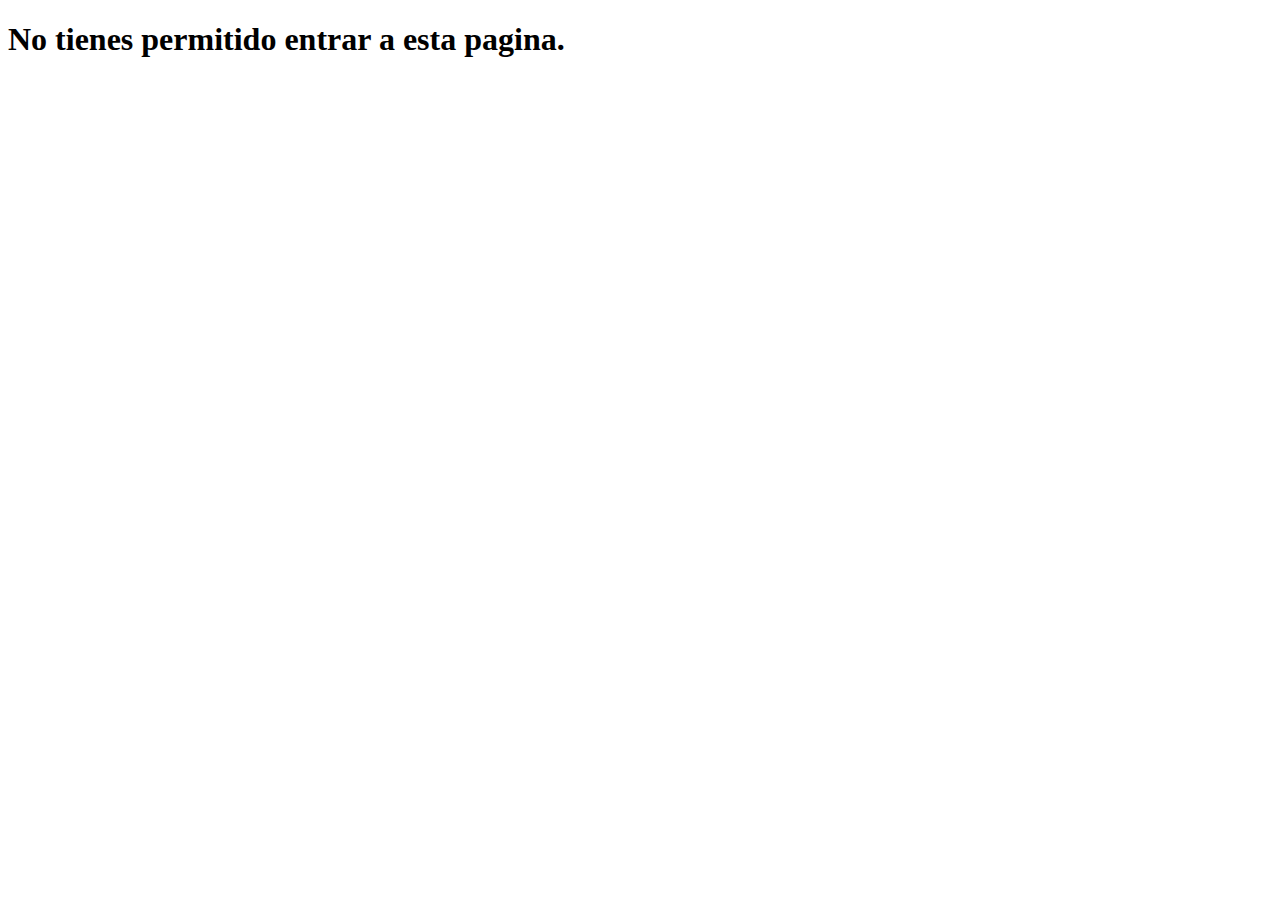
<file: web.social.network/src/main/resources/templates/service/access-denied.html>
<!DOCTYPE html>
<html xmlns:th="http://www.thymeleaf.org">

<head th:replace="template.html :: header('Social Network', false)"></head>

<body>
<div th:replace="template.html :: navbar" ></div>

<div class="jumbotron" >
	<div class="container">
		<h1>No tienes permitido entrar a esta pagina.</h1>
	</div>
</div>

<div th:replace="template.html :: footer"></div>

</body>
</html>
</file>
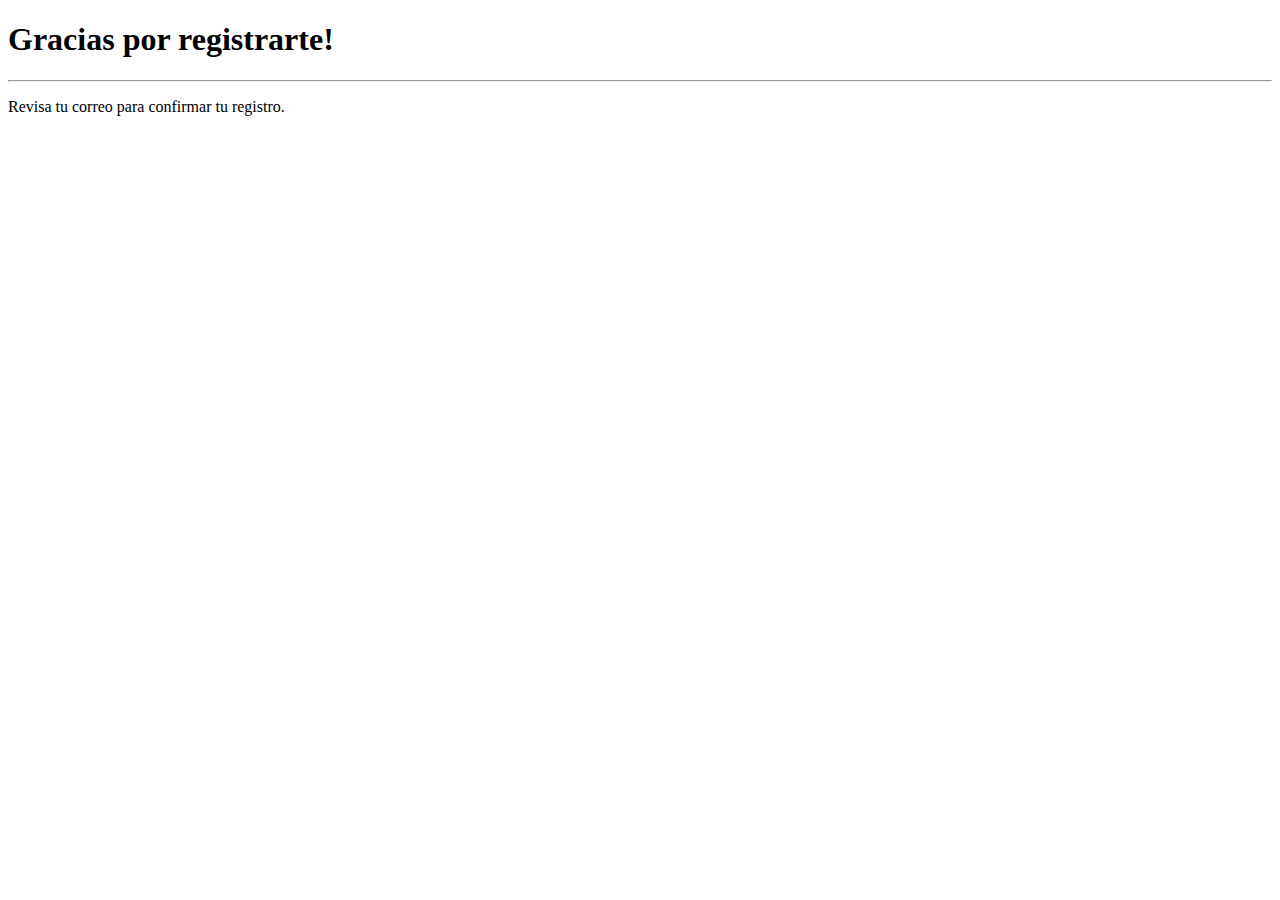
<file: web.social.network/src/main/resources/templates/service/registration-confirmation.html>
<!DOCTYPE html>
<html xmlns:th="http://www.thymeleaf.org">

<head th:replace="template.html :: header('Social Network', false)"></head>

<body>
<div th:replace="template.html :: navbar" ></div>

<div class="jumbotron" >
	<div class="container">
		<h1>Gracias por registrarte!</h1>
		<hr/>
		<p>Revisa tu correo para confirmar tu registro.</p>
	</div>
</div>

<div th:replace="template.html :: footer"></div>

</body>
</html>
</file>
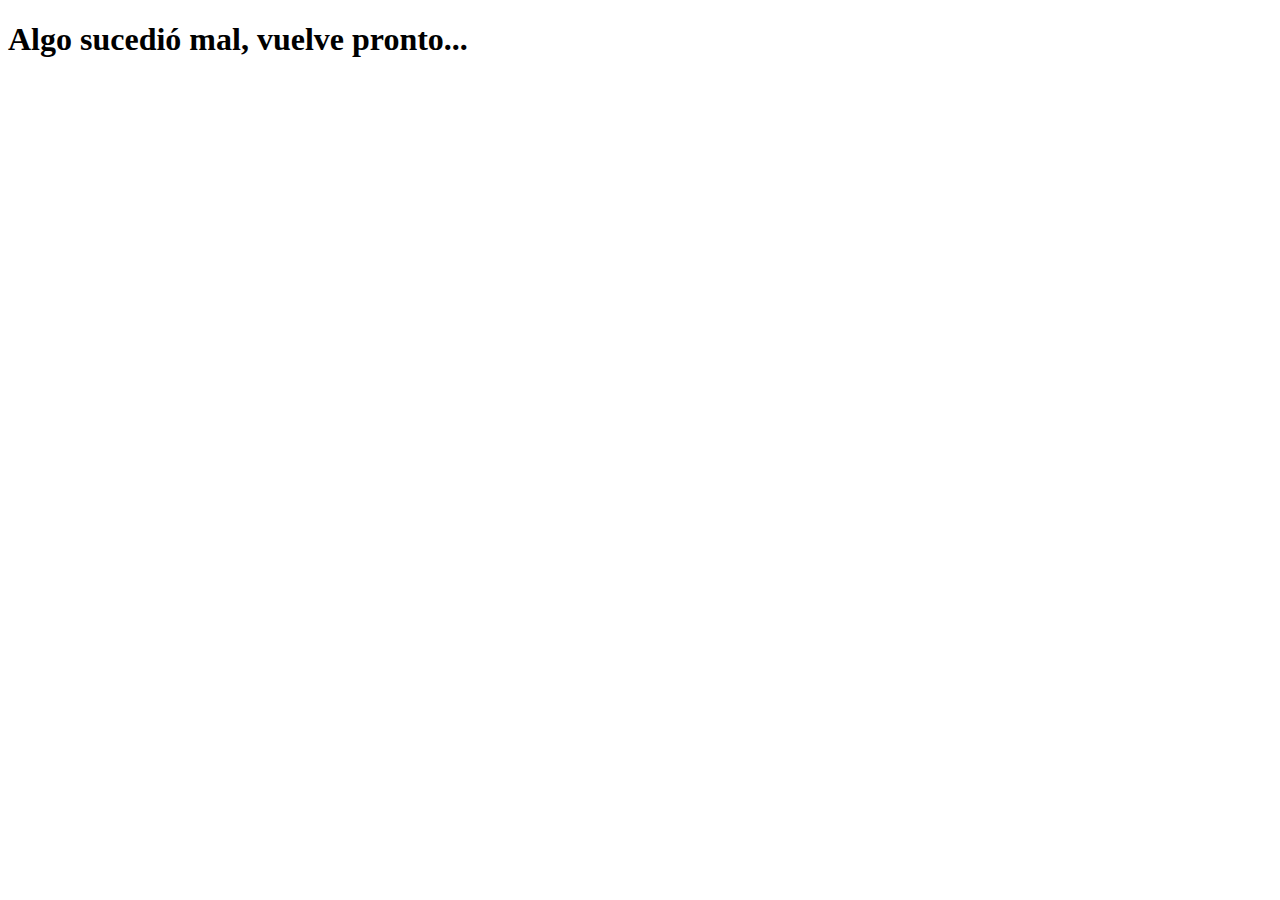
<file: web.social.network/src/main/resources/templates/service/something-went-wrong.html>
<!DOCTYPE html>
<html xmlns:th="http://www.thymeleaf.org">

<head th:replace="template.html :: header('Social Network', false)"></head>

<body>
<div th:replace="template.html :: navbar" ></div>

<div class="jumbotron" >
	<div class="container">
		<h1>Algo sucedió mal, vuelve pronto...</h1>
	</div>
</div>

<div th:replace="template.html :: footer"></div>

</body>
</html>
</file>
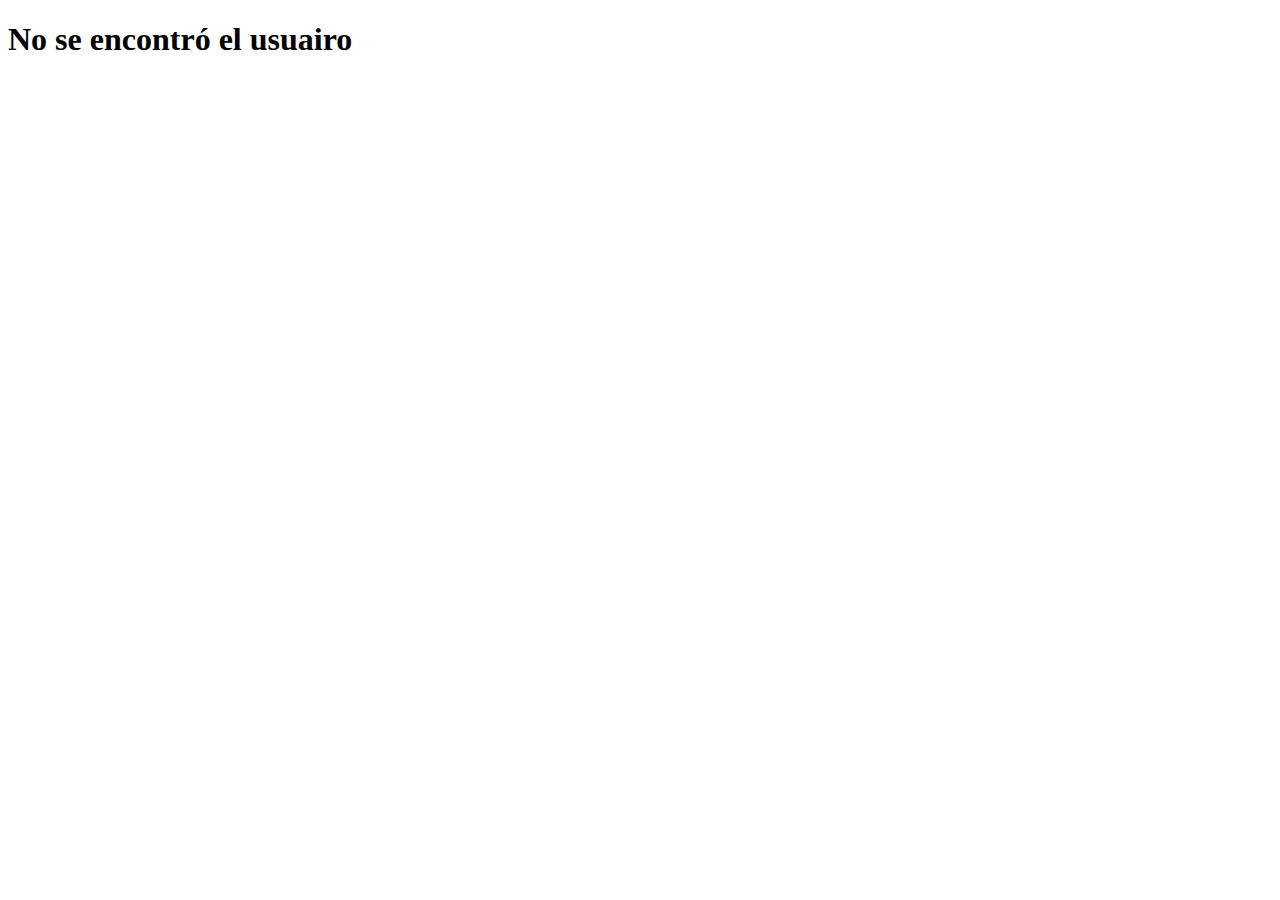
<file: web.social.network/src/main/resources/templates/service/user-not-found.html>
<!DOCTYPE html>
<html xmlns:th="http://www.thymeleaf.org">

<head th:replace="template.html :: header('Social Network', false)"></head>

<body>
<div th:replace="template.html :: navbar" ></div>

<div class="jumbotron" >
	<div class="container">
		<h1 th:text="${message}">No se encontró el usuairo</h1>
	</div>
</div>

<div th:replace="template.html :: footer"></div>

</body>
</html>
</file>
